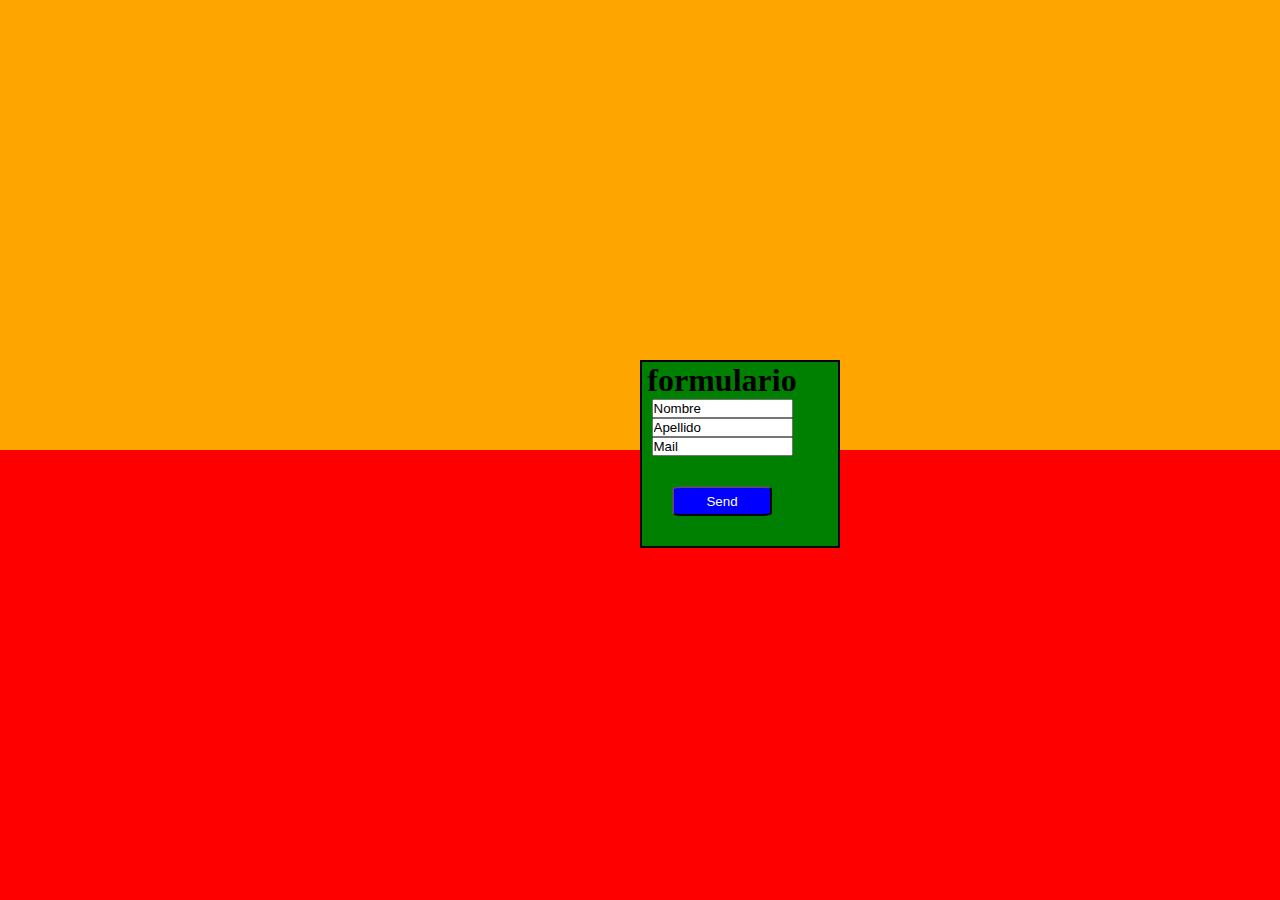
<file: s4-html/mobileFirst.html>
<!DOCTYPE html>
<html lang="en">
<head>
    <meta charset="UTF-8">
    <meta name="viewport" content="width=device-width, initial-scale=1.0">
    <title>Document</title>
    <link rel="stylesheet" href="css/styles.css">
</head>
<body>
<!--     <div class="flex-box">
        <div class="shape color1"></div>
        <div class="shape color2"></div>
        <div class="shape color3"></div>
    </div> -->
    <main class="principal">
        <aside class="seccion-superior"></aside>
        <aside class="seccion-inferior"></aside>
        <section class="formulario">
            <ul class="formulario-centrar">
                <li><h1>formulario</h1></li>
                <li><input type="text" size="15" maxlength="30" value="Nombre" name="nombre"></li>
                <li><input type="text" size="15" maxlength="30" value="Apellido" name="nombre"></li>
                <li><input type="text" size="15" maxlength="30" value="Mail" name="nombre"></li>
                <button class="boton-enviar">Send</button>
            </ul>
        </section>
    </main>

</body>
</html>
</file>
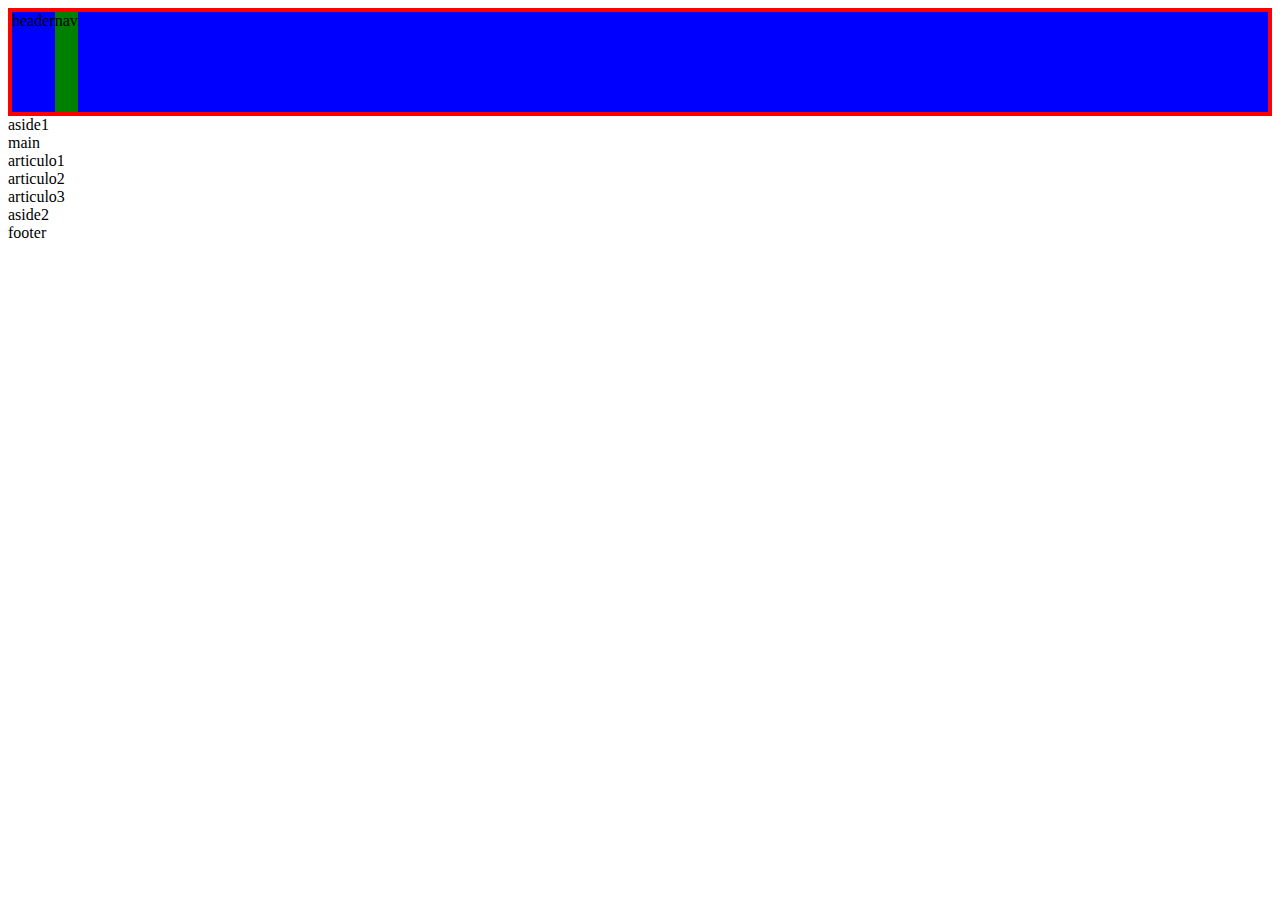
<file: s1-html/flex/practicaFlex.html>
<!DOCTYPE html>
<html lang="en">
<head>
    <meta charset="UTF-8">
    <meta name="viewport" content="width=device-width, initial-scale=1.0">
    <title>introduccion a html</title>
    <link rel="stylesheet" href="cssflex/flex.css">
</head>
<body>
    <header class="flex-container">header 
        <nav class="flex-items">nav</nav>
    </header>
    <aside>aside1</aside>
    <main>main 
        <article>articulo1</article>
        <article>articulo2</article>
        <article>articulo3</article>
    </main>
    
    <aside>aside2</aside>
    <footer>footer</footer>
    
</body>
</html>
</file>
<file: s4-html/css/styles.css>
*{
    margin: 0;
    padding: 0;
    box-sizing: border-box;
/* }
.flex-box{
    background-color: rgba(0, 0, 0, 0.5);
    height: 100vh; /* viewport height 
    display: flex;
    flex-direction: column;
    justify-content: center;
    align-items: center;
    justify-content: space-around;


}
.shape{
    width: 200px;
    height: 200px;
}
.shape.color1{
    background-color: pink;
}
.shape.color2{
    background-color: blue;
}
.shape.color3{
    background-color: red;
}

@media only screen and (min-width:768px){
    .flex-box{
        flex-direction: row;
        flex-wrap: wrap;
        justify-content: flex-start;
    } */}
.principal{
    position:static;
}
.seccion-superior {
    background-color: orange;
    height:50vh;
}
.seccion-inferior {
    background-color: red;
    height:50vh;
}
.formulario{
    display: flex;
    background-color:green;
    border: solid black 2px;
    width: 200px;
    position: absolute;
    top: 35vh;
    left: 35vw;
}
.formulario ul{
    list-style: none;
    display: flex;
    flex-direction: column;
    align-items: center;

    

}
.boton-enviar{
    margin: 30px;
    background-color: blue;
    border-radius: 10%;
    color: white;
    width:100px;
    height:30px;
}

@media only screen and (min-width:768px){
    .formulario{
    display: flex;
    background-color:green;
    border: solid black 2px;
    width: 200px;
    position: absolute;
    top: 40vh;
    left: 50vw;
    }
</file>
<file: s1-html/flex/cssflex/flex.css>
.flex-container{
    height: 100px;
    display: flex;
    border:4px solid red;
    background-color: blue;
}
.flex-items{
    display: flex<;
    background-color: green;

}
.justify-content-center{
    
}
</file>
